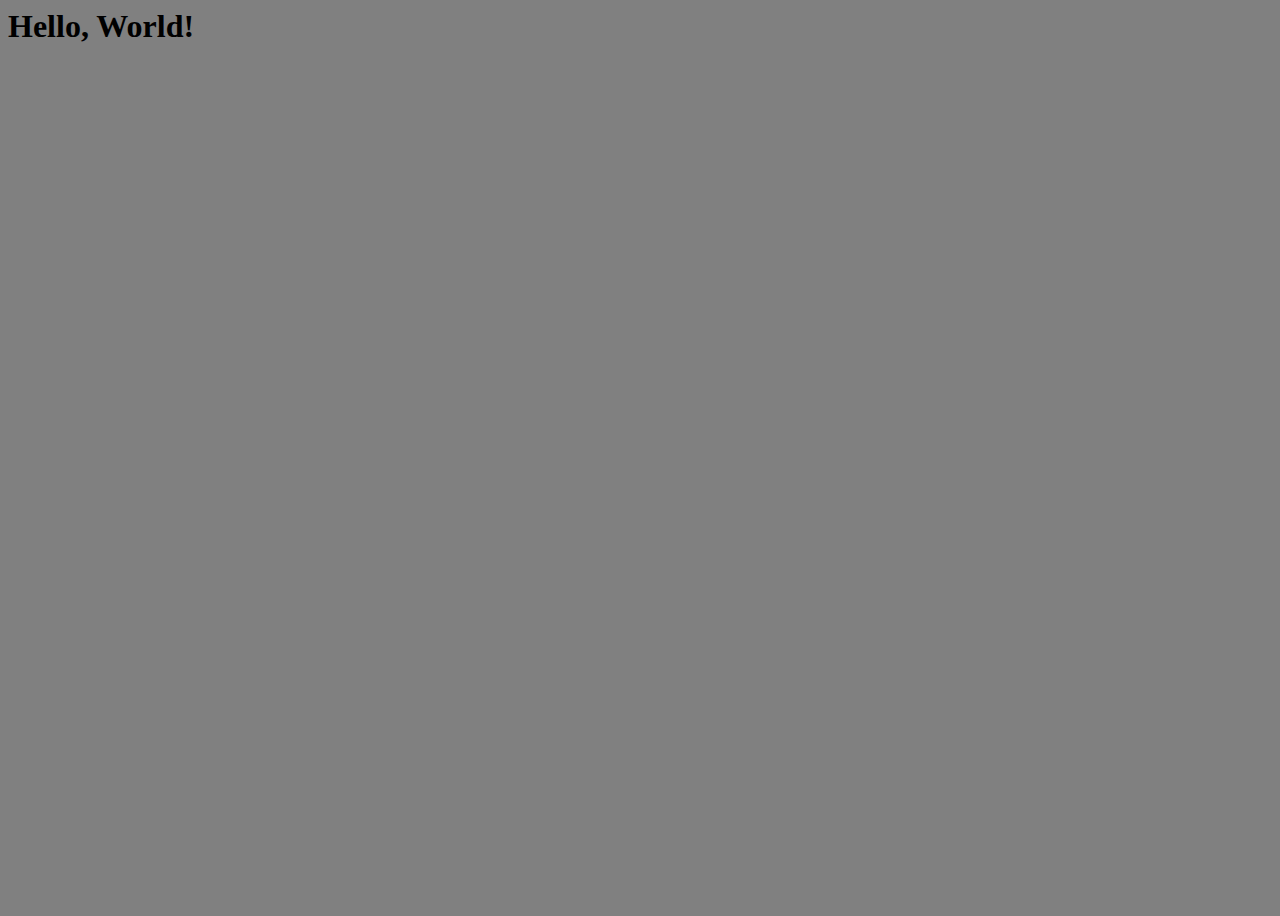
<file: web/index.html>
<html>
<head>
</head>
<body style="height: 100%; background: gray;">
<h1>
    Hello, World!
</h1>
<script src="https://code.jquery.com/jquery-3.6.0.min.js"></script>
<script type="text/javascript">
$('body').on('drag dragstart dragend dragover dragenter dragleave drop', function(event) {
        event.preventDefault();
        event.stopPropagation();
    }).on('drop', function(event) {
    console.log(event.originalEvent.dataTransfer.items);
    for (let file of event.originalEvent.dataTransfer.items) {
        file = file.getAsFile();
        console.log(file);

        const req = new XMLHttpRequest();
        req.open('POST', 'http://localhost:3001/upload');
        req.setRequestHeader('X-Filename', file.name);
        req.send(file);
    }
});
    </script>
</body>
</html>
</file>
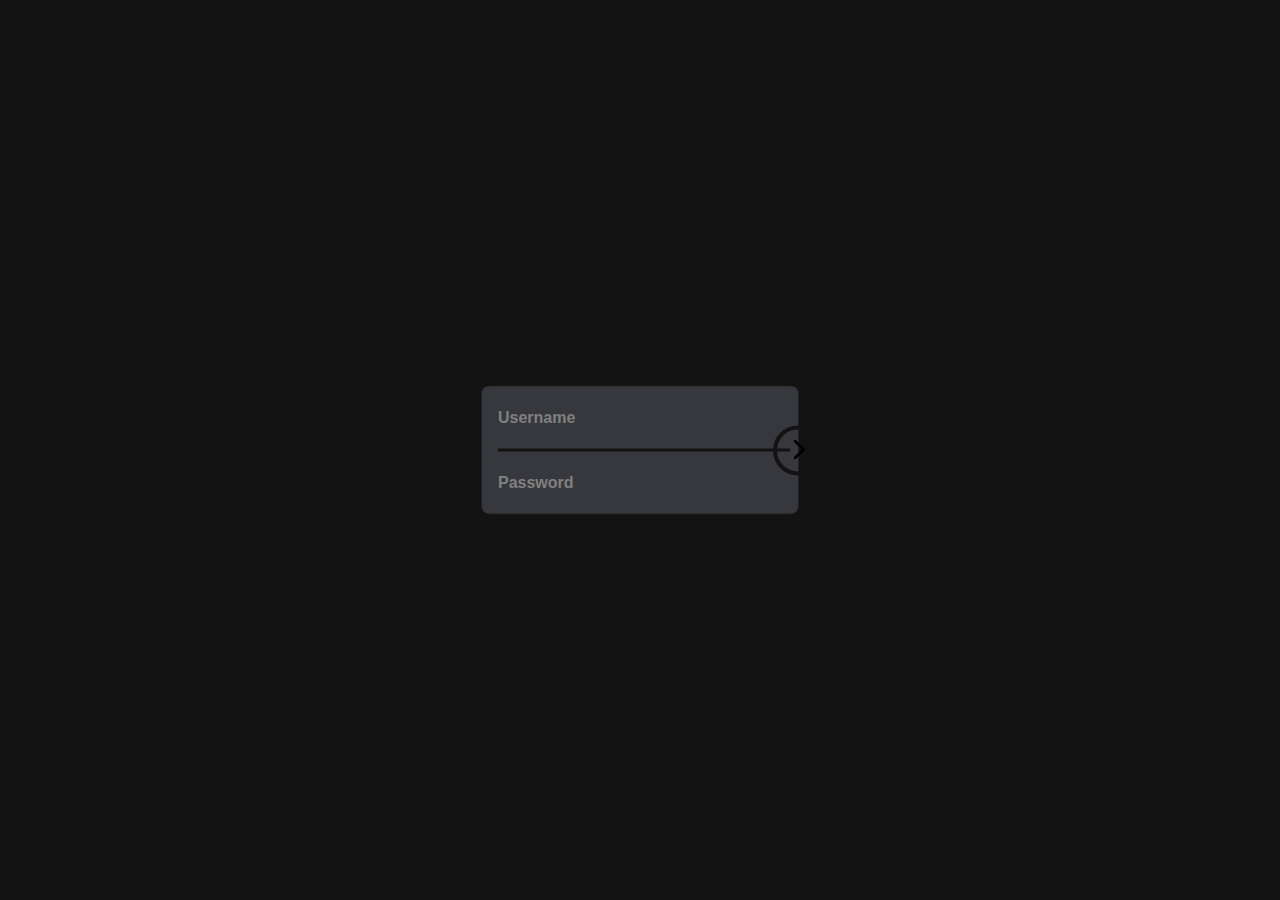
<file: src/public/login/index.html>
<html>
<head>
    <meta charset="UTF-8">
    <title>Dropit | Login</title>
    <meta name="viewport" content="width=device-width, initial-scale=1.0">
    <meta property="og:site_name" content="Dropit">
    <meta property="og:title" content="Login">
    <meta property="og:description" content="Temporary host files and share them more easily using Dropit. Features include short or easy to remember aliases, QR Code generation, downloads limit and many more…">
    <meta property="og:image" content="/icon.png">
    <meta property="og:type" content="website">
    <link rel="stylesheet" href="style.css">
    <script src="app.js" defer></script>
</head>
<body>
    <form action="/" id="login-form" class="login-form">
        <input type="text" placeholder="Username" id="username" class="input" required autocomplete="false" autocapitalize="none">
        <div class="separator"></div>
        <input type="password" placeholder="Password" id="password" class="input" required autocomplete="false">
        <input type="submit" value="Login" class="submit">
    </form>
</body>
</html>
</file>
<file: src/public/login/style.css>
@import url('https://fonts.googleapis.com/css2?family=Source+Sans+Pro:wght@400;600;700&display=swap');

html {
    height: 100%;
    font-size: 0;
    font-family: 'Source Sans Pro', sans-serif;
    color: white;
    background-color: #131313;
    -webkit-user-select: none;
    -moz-user-select: none;
    user-select: none;
}

body {
    min-height: 100%;
    margin: 0;
}

body::before {
    content: '';
    position: fixed;
    top: 0;
    left: 0;
    right: 0;
    height: 4px;
    background-color: var(--theme);
    z-index: 10;
}

.login-form {
    position: absolute;
    top: 50%;
    left: 50%;
    width: 300px;
    max-width: 90%;
    padding: 8px;
    background-color: #37383d;
    border: 1px solid #202020;
    border-radius: 8px;
    transform: translate(-50%, -50%);
}

.login-form > .input {
    width: 100%;
    padding: 14px 8px;
    font-size: 16px;
    color: white;
    background-color: #37383d;
    border: none;
    outline: none;
    font-weight: bold;
}

.login-form > .input::placeholder {
    color: gray;
}

.login-form > .input:nth-child(1) {
    margin-bottom: 8px;
}

.login-form > .input:nth-child(3) {
    margin-top: 8px;
}

.login-form > .separator {
    height: 3px;
    margin-left: 8px;
    background-color: #131313;
}

.login-form > .submit {
    position: absolute;
    top: 50%;
    right: 0;
    width: 50px;
    height: 50px;
    font-size: 0;
    background-color: var(--theme);
    background-image: url([data-uri]);
    background-size: 14px;
    background-repeat: no-repeat;
    background-position: center;
    border: 4px solid #131313;
    border-radius: 50%;
    transform: translate(50%, -50%);
}
</file>
